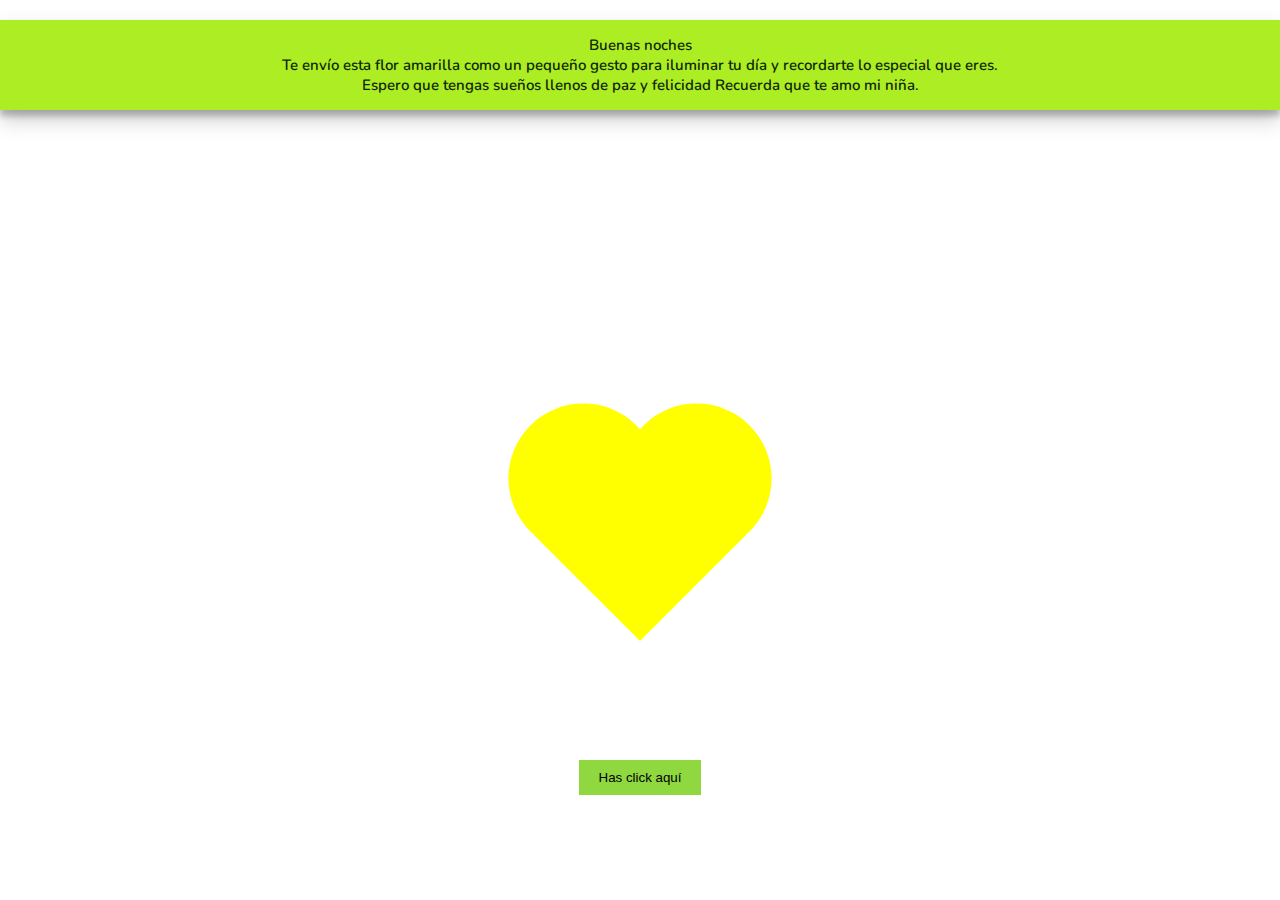
<file: index.html>
<!DOCTYPE html>
<html lang="en">
<head>
    <meta charset="UTF-8">
    <meta name="viewport" content="width=device-width, initial-scale=1.0">
    <link rel="preconnect" href="https://fonts.gstatic.com">
    <link rel="preconnect" href="https://fonts.googleapis.com">
    <link rel="preconnect" href="https://fonts.gstatic.com" crossorigin>
    <link href="https://fonts.googleapis.com/css2?family=Pacifico&display=swap" rel="stylesheet">
    <link href="https://fonts.googleapis.com/css2?family=Nunito:wght@600&display=swap" rel="stylesheet">
    <title>Flores Amarillas</title>
    <link rel="stylesheet" href="styles/index.css">
</head>
</head>
<body>
     <div class="back">
        <div class="bday">Buenas noches<br>Te envío esta flor amarilla como un pequeño gesto para iluminar tu día y recordarte lo especial que eres.<br> Espero que tengas sueños llenos de paz y felicidad Recuerda que te amo mi niña.</div>
        
        <div class="elements">
            <div class="heart"></div>
            <footer>
                <div class="boton">
                    <button><a href="index2.html"><span>Has click aquí</span></a></button>
                </div>
            </footer>
        </div>
       
    </div>
</body>
</html>
</file>
<file: styles/index.css>
.back {

            position: fixed;
            padding: 0;
            margin: 0;
            top: 0;
            left: 0;
            width: 100%;
            height: 100%;
            background: white;
            animation-name: backdiv;
            animation-duration: 3500ms;
            animation-iteration-count: infinite;
            height: 100vh;
        }

        .heart {
            position: absolute;
            margin: auto;
            top: 170px;
            right: 0;
            bottom: 0;
            left: 0;
            background-color: yellow;
            height: 150px;
            width: 150px;
            transform: rotate(-45deg);
            animation-name: beat;
            animation-duration: 3500ms;
            animation-iteration-count: infinite;
        }

        .heart:after {
            background-color: yellow;
            content: "";
            border-radius: 50%;
            position: absolute;
            width: 150px;
            height: 150px;
            top: 0;
            left: 80px;
        }

        .heart:before {
            background-color: yellow;
            content: "";
            border-radius: 50%;
            position: absolute;
            width: 150px;
            height: 150px;
            top: -80px;
            left: 0;
        }

        @keyframes backdiv {
            50% {
                background: #87eb7efd;
            }
        }

        @keyframes beat {
            0% {
                transform: scale(1) rotate(-45deg);
            }

            50% {
                transform: scale(0.6) rotate(-45deg);
            }
        }

        .bday {
            text-align: center;
            box-shadow: 0 10px 20px rgba(0, 0, 0, 0.19), 0 6px 6px rgba(0, 0, 0, 0.23);
            font-size: 15px;
            font-family: 'Nunito', sans-serif;
            font-weight: 600;
            color: #0e2804;
            margin: 20px auto;
            padding: 15px;
            background-color: #aded23;
        }

        button {
            background-color: rgb(143, 216, 64);
            display: block; 
            margin: 20px auto; 
            padding: 10px 20px; 
            color: white; 
            border: none;
            margin-top: 70vh;
             
        }
        a{
            color: black;
            font-weight: 20px;
            text-decoration: none;
        }

        .elements {
            display: flex;
            align-items: center;
            justify-content: center;
           
        }
</file>
